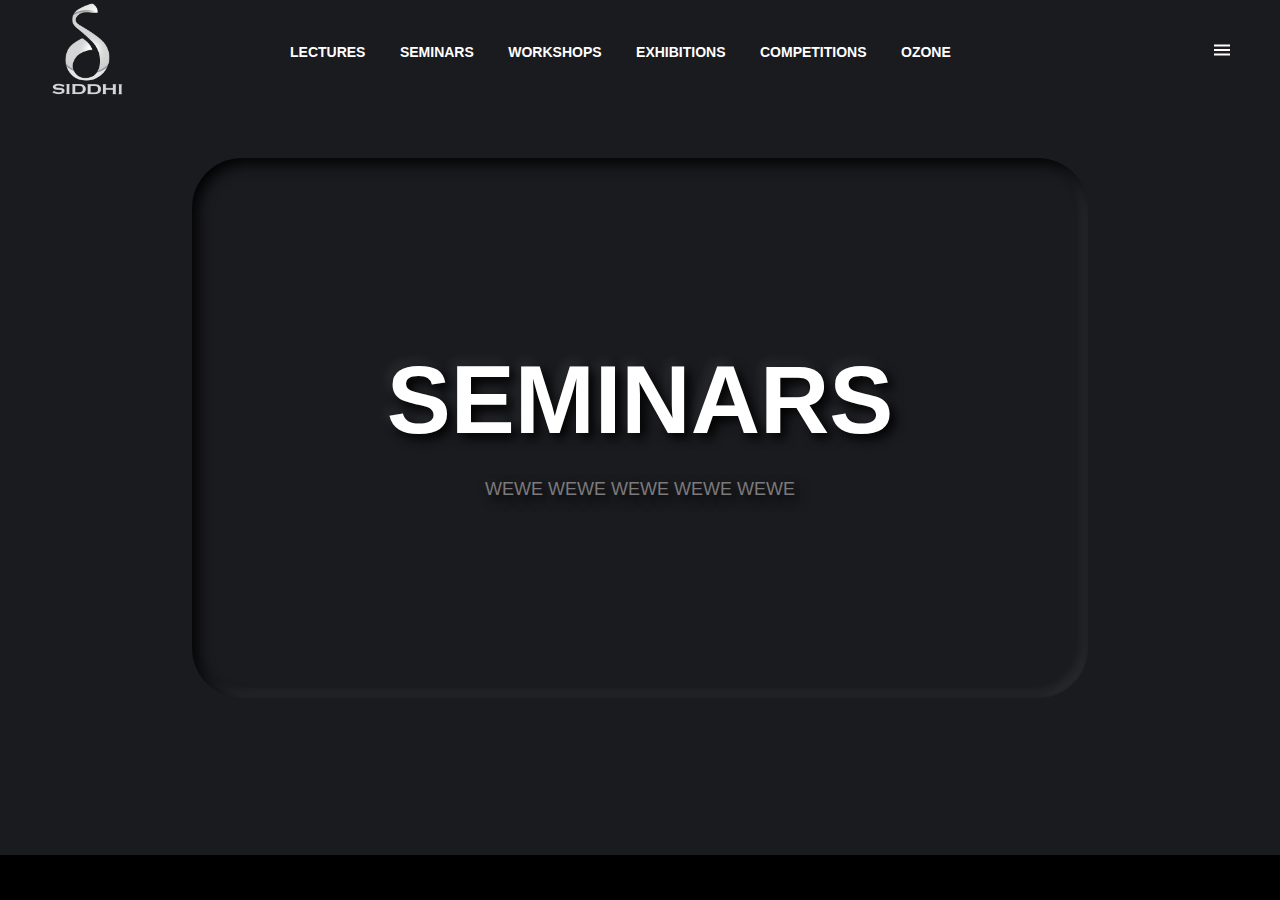
<file: seminars.html>
<!doctype html>
<html lang="en">
  <head>
    <title>SIDDHI - SEMINARS</title>
    <!-- Required meta tags -->
    <meta charset="utf-8">
    <meta name="viewport" content="width=device-width, initial-scale=1, shrink-to-fit=no">

    <!-- Bootstrap CSS -->
    <link rel="stylesheet" href="https://stackpath.bootstrapcdn.com/bootstrap/4.3.1/css/bootstrap.min.css" integrity="sha384-ggOyR0iXCbMQv3Xipma34MD+dH/1fQ784/j6cY/iJTQUOhcWr7x9JvoRxT2MZw1T" crossorigin="anonymous">
    <link rel="stylesheet" href="style.css">
    <link rel="stylesheet" href="seminars-style.css">
  </head>
  <body>

    <!-- NavBar starts -->
    <nav>
        <a href="#"><img class="logo" src="images/logo.png" alt=""></a>
        <ul class="nav-links">
          <li><a href="index.html">LECTURES</a></li>
          <li><a href="seminars.html">SEMINARS</a></li>
          <li><a href="#">WORKSHOPS</a></li>
          <li><a href="#">EXHIBITIONS</a></li>
          <li><a href="#">COMPETITIONS</a></li>
          <li><a href="#">OZONE</a></li>
        </ul>
  
        <!-- SideMenu starts -->
          <div class="menu-btn">
            <div class="menu-btn-handburger" ></div>
          </div>
          <div class="sidemenu" id="menu">
            <a class="close-out" href="#">HOME</a>
            <a class="close-out" href="#">ABOUT</a>
            <a class="close-out" href="#">SPONSORS</a>
            <a class="close-out" href="#">CONTACT US</a>
          </div>
         <!-- SideMenu ends -->
      </nav>
      <!-- Navbar Ends -->

      <!-- seminars-hero-section starts -->
        <div class="seminars-hero-section">
            <div class="inner-center">
                <h1>SEMINARS</h1>
                <h3>wewe wewe wewe wewe wewe</h3>
            </div>
        </div>
      <!-- seminars-hero-section ends -->
      
    <!-- Optional JavaScript -->
    <!-- jQuery first, then Popper.js, then Bootstrap JS -->
    <script src="https://code.jquery.com/jquery-3.3.1.slim.min.js" integrity="sha384-q8i/X+965DzO0rT7abK41JStQIAqVgRVzpbzo5smXKp4YfRvH+8abtTE1Pi6jizo" crossorigin="anonymous"></script>
    <script src="https://cdnjs.cloudflare.com/ajax/libs/popper.js/1.14.7/umd/popper.min.js" integrity="sha384-UO2eT0CpHqdSJQ6hJty5KVphtPhzWj9WO1clHTMGa3JDZwrnQq4sF86dIHNDz0W1" crossorigin="anonymous"></script>
    <script src="https://stackpath.bootstrapcdn.com/bootstrap/4.3.1/js/bootstrap.min.js" integrity="sha384-JjSmVgyd0p3pXB1rRibZUAYoIIy6OrQ6VrjIEaFf/nJGzIxFDsf4x0xIM+B07jRM" crossorigin="anonymous"></script>
    <script src="script.js"></script>
  </body>
</html>
</file>
<file: style.css>
body{
    margin: 0;
    padding: 0;
    font-family: 'Brandon Grotesque','brandon-grotesque',Helvetica,sans-serif;
    background-color: #000000;
    color: #ffffff;
    position: relative;
}

*{
    margin: 0;
    padding: 0; 
    box-sizing: border-box !important;
}

/* navbar starts */

nav{
    width: 100%;
    height: 100px;
    padding-left: 30px;
    padding-right: 30px;
    align-items: center;
    position: absolute;
    top: 0;
    display: flex;
    justify-content: space-between;
    background: transparent;
}

nav .logo{
    width: 125px;
    height: auto;
}

nav .nav-links{
    position: absolute;
    list-style-type: none;
    display: inline-block;
    left:275px;
    top: 38px;
    height: 30px;
}

nav .nav-links li{
    display: inline-block;
    margin: 0 15px;
}

nav .nav-links li a {
    text-decoration: none;
    display: block;
    line-height: 1.4;
    font: 14px/28px DINPro-Bold,Arial,Verdana,sans-serif;
    font-style: normal;
    color: #ffffff;
    font-weight: 600;
    text-transform: uppercase;
    cursor:pointer;
    transition: opacity .6s linear;
}

nav .nav-links li a::after{
    content: '';
    display: block;
    width: 0;
    height: 1px;
    background: #ffffff;
    transition: width .3s;
}

nav .nav-links li a:hover::after{
    width: 100%;
    transition: width .3s;
}

/* SideMenu starts */

.menu-btn{
    position: relative;
    height: 16px;
    width: 16px;
    margin-right: 20px;
    display: flex;
    justify-content: center;
    align-items: center;
    cursor: pointer;
    transition: all 0.5s ease-in-out;
    z-index: 2;
}

.menu-btn-handburger{
    width: 100%;
    height: 2px;
    background-color: #fff;
    box-shadow: 0 2px 5px rgba(255, 101, 47, .2);
    transition: all .5s ease-in-out;
}

.menu-btn-handburger::before,
.menu-btn-handburger::after{
    content: '';
    position: absolute;
    width: 100%;
    height: 2px;
    background-color: #fff;
    box-shadow: rgba(255, 101, 47, .2);
    transition: all .5s ease-in-out;
}

.menu-btn-handburger::before{
    transform: translateY(-4.5px);
}

.menu-btn-handburger::after{
    transform: translateY(4.5px);
}

.menu-btn.open .menu-btn-handburger {
    transform: translateX(-50px);
    background: transparent;
    box-shadow: none;
}

.menu-btn.open .menu-btn-handburger::before{
    transform: rotate(45deg) translate(35px, -35px);
}

.menu-btn.open .menu-btn-handburger::after{
    transform: rotate(-45deg) translate(35px, 35px);
}

.sidemenu{
    position: fixed;
    top: 0px;
    right: -350px;
    height: 100%;
    width: 350px;
    padding-top: 80px;
    padding-right: 50px;
    padding-left: 50px;
    background-color: #000000;
    text-align: right;
    z-index: 1;
    overflow-x: hidden;
    transition: all 0.5s;
}



.sidemenu a {
    text-decoration: none;
    font-size: 20px;
    color: #ffffff;
    display: block;
    padding: 1px 0;
    width: 100%;
    font: 16px/40px DINPro-Regular,Arial,Verdana,sans-serif;
    font-weight: 500;
    transition: color 1s cubic-bezier(.25,1,.25,1),background-color 1s cubic-bezier(.25,1,.25,1);
    border-bottom: 1pt solid #252525;
    font-style: normal;
    text-transform: uppercase;
    margin-right: 50px;
}

.sidemenu a:hover{
    color: gray;
}

.sidemenu .responsive-close-out{
    display: none;
}

.sidemenu .close-out{
    padding-right: 0px;
}

.sidemenu .closebtn{
    position: absolute;
    top: 0px;
    right: 25px;
    font-size: 36px;
    margin-right: 32px;
}
/* SideMenu ends */


/* navbar ends */


/* Hero-Section Starts */
    .hero-section{
        background: url(images/hero.jpg) no-repeat center;
        background-size: 100%;
        height: 100vh;
        width: 100%;
        overflow: hidden;
    }
/* Hero-Section Ends */


/* media query start */

/* media query for reponsive(1040px) start */

@media screen and (max-width: 1040px){
    nav{
        width: 100%;
        height: 90px;
        padding-left: 30px;
        padding-right: 30px;
        align-items: center;
        position: relative;
        display: flex;
        justify-content: center;
    }

    nav .logo{
        width: 80px;
        height: auto;
        display: block;
    }

    nav .nav-links{
        display: none;
    }

    .sidemenu .responsive-close-out{
        display: block;
    }

    .menu-btn{
        position: absolute;
        height: 16px;
        width: 16px;
        top: 2rem;
        right: 2rem;
        display: flex;
        justify-content: center;
        align-items: center;
        cursor: pointer;
        transition: all 0.5s ease-in-out;
        z-index: 2;
    }

}
/* media query for responsive(1040px) start */


/* media query for tablet(768px) start */

@media screen and (max-width:768px){
    .menu-btn{
        position: absolute;
        height: 16px;
        width: 16px;
        top: 2rem;
        right: 1rem;
        display: flex;
        justify-content: center;
        align-items: center;
        cursor: pointer;
        transition: all 0.5s ease-in-out;
        z-index: 2;
    }
}

/* media query for tablet(768px) end */

/* media query end */
</file>
<file: seminars-style.css>
.seminars-hero-section{
    background: #1a1b1f;
    width: 100%;
    height: 95vh;
    overflow: hidden;
    display: flex;
    justify-content: center;
    align-items: center;
}

.seminars-hero-section .inner-center {
    text-align: center;
    width: 70%;
    height: 60vh;
    /* border: 1px solid white; */
    border-radius: 50px;
    box-shadow: inset 5px 5px 15px rgba(0, 0, 0, 1), inset -5px -5px 12px rgba(255, 255, 255, 0.09);
    display: flex;
    flex-direction: column;
    justify-content: center;
    align-items: center;
}

.seminars-hero-section .inner-center h1{
    font-family:Verdana,sans-serif;
    font-size: 6rem;
    font-weight: 600;
    font-style: normal;
    text-transform: uppercase;
    /* color: #1a1b1f; */
    text-shadow: 5px 5px 12px rgba(0, 0, 0, 1),  -5px -5px 12px rgba(255, 255, 255, 0.08);
}

.seminars-hero-section .inner-center h3{
    font: 18px/32px DINPro-Medium,Arial,Verdana,sans-serif;
    font-weight: 400;
    font-style: normal;
    text-transform: uppercase;
    color: #7c7a7a;
    text-shadow: 5px 5px 12px rgba(0, 0, 0, 1), -5px -5px 12px rgba(255, 255, 255, 0.05);
    margin-top: 0.5rem;
}

/* media query start */

/* media query for tablet(768px) start */

@media screen and (max-width: 768px){
    .seminars-hero-section .inner-center h1{
        font-style: Arial,Verdana,sans-serif;
        font-size: 4rem;
        font-weight: 600;
        font-style: normal;
        text-transform: uppercase;
        color: #fff;
    }

    .seminars-hero-section .inner-center h3{
        font-style: Arial,Verdana,sans-serif;
        font-size: 1rem;
        font-weight: 400;
        font-style: normal;
        text-transform: uppercase;
        color: #fff;
        margin-top: 0.1rem;
    }
}


/* media query for tablet(768px) end */
/* media query end */
</file>
